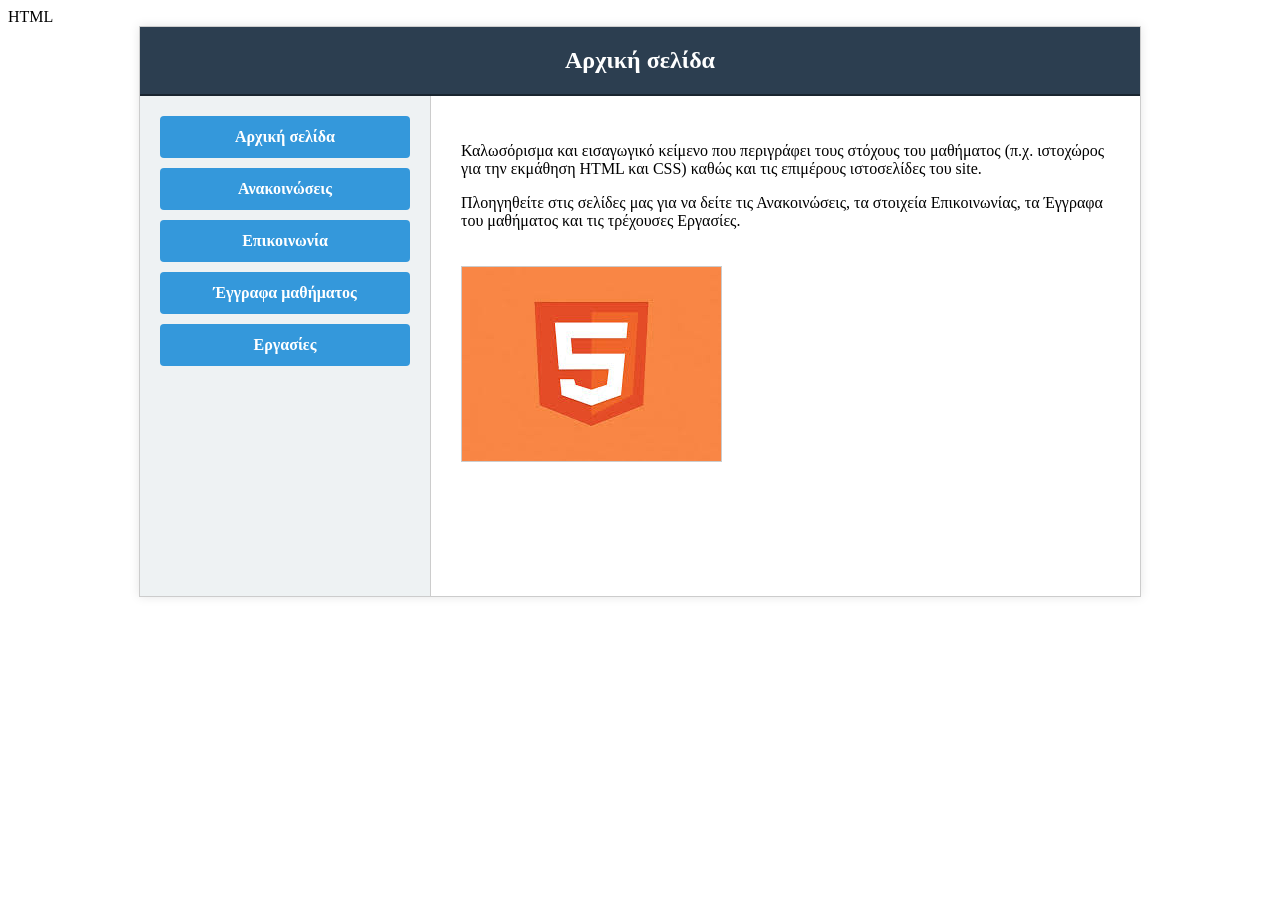
<file: index.html>
HTML
<!DOCTYPE html>
<html lang="el">
<head>
    <meta charset="UTF-8">
    <title>Αρχική σελίδα</title>
    <link rel="stylesheet" href="style.css">
</head>
<body>

<div class="container" id="top">
    <div class="header">
        <h1>Αρχική σελίδα</h1>
    </div>
    
    <div class="main-content">
        <div class="sidebar">
            <a href="index.html" class="menu-btn">Αρχική σελίδα</a>
            <a href="announcement.html" class="menu-btn">Ανακοινώσεις</a>
            <a href="communication.html" class="menu-btn">Επικοινωνία</a>
            <a href="documents.html" class="menu-btn">Έγγραφα μαθήματος</a>
            <a href="homework.html" class="menu-btn">Εργασίες</a>
        </div>
        
        <div class="content">
            <p>Καλωσόρισμα και εισαγωγικό κείμενο που περιγράφει τους στόχους του μαθήματος (π.χ. ιστοχώρος για την εκμάθηση HTML και CSS) καθώς και τις επιμέρους ιστοσελίδες του site.</p>
            <p>Πλοηγηθείτε στις σελίδες μας για να δείτε τις Ανακοινώσεις, τα στοιχεία Επικοινωνίας, τα Έγγραφα του μαθήματος και τις τρέχουσες Εργασίες.</p>
            
            <img src="course_image.jpg" alt="Εισαγωγική Εικόνα Μαθήματος" style="max-width:100%; height:auto; margin-top:20px; border:1px solid #ccc;">
        </div>
    </div>
</div>

</body>
</html>
</file>
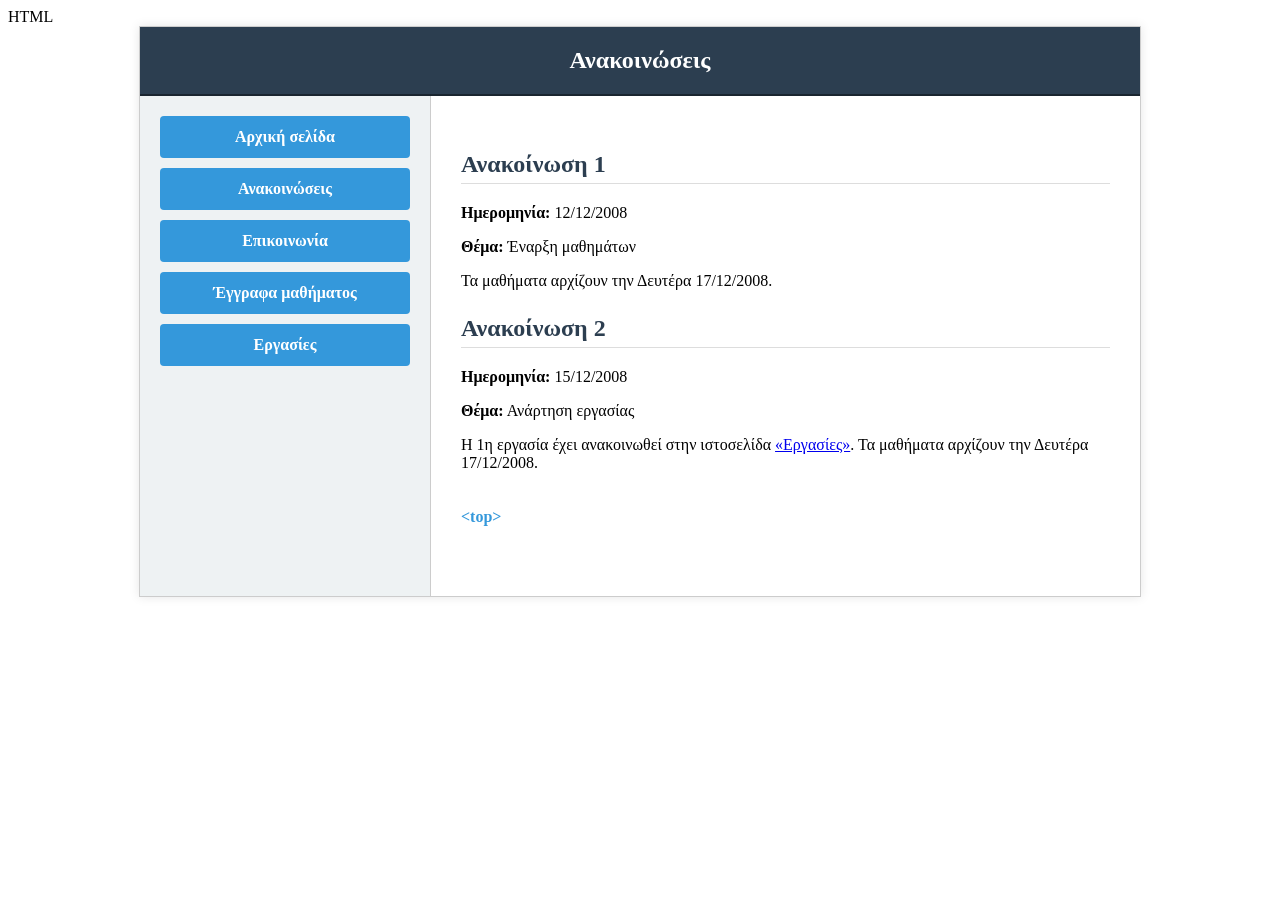
<file: announcement.html>
HTML
<!DOCTYPE html>
<html lang="el">
<head>
    <meta charset="UTF-8">
    <title>Ανακοινώσεις</title>
    <link rel="stylesheet" href="style.css">
</head>
<body>

<div class="container" id="top">
    <div class="header">
        <h1>Ανακοινώσεις</h1>
    </div>
    
    <div class="main-content">
        <div class="sidebar">
            <a href="index.html" class="menu-btn">Αρχική σελίδα</a>
            <a href="announcement.html" class="menu-btn">Ανακοινώσεις</a>
            <a href="communication.html" class="menu-btn">Επικοινωνία</a>
            <a href="documents.html" class="menu-btn">Έγγραφα μαθήματος</a>
            <a href="homework.html" class="menu-btn">Εργασίες</a>
        </div>
        
        <div class="content">
            <h2>Ανακοίνωση 1</h2>
            <p><strong>Ημερομηνία:</strong> 12/12/2008</p>
            <p><strong>Θέμα:</strong> Έναρξη μαθημάτων</p>
            <p>Τα μαθήματα αρχίζουν την Δευτέρα 17/12/2008.</p>
            
            <h2>Ανακοίνωση 2</h2>
            <p><strong>Ημερομηνία:</strong> 15/12/2008</p>
            <p><strong>Θέμα:</strong> Ανάρτηση εργασίας</p>
            <p>Η 1η εργασία έχει ανακοινωθεί στην ιστοσελίδα <a href="homework.html">«Εργασίες»</a>. Τα μαθήματα αρχίζουν την Δευτέρα 17/12/2008.</p>
            
            <a href="#top" class="top-link">&lt;top&gt;</a>
        </div>
    </div>
</div>

</body>
</html>
</file>
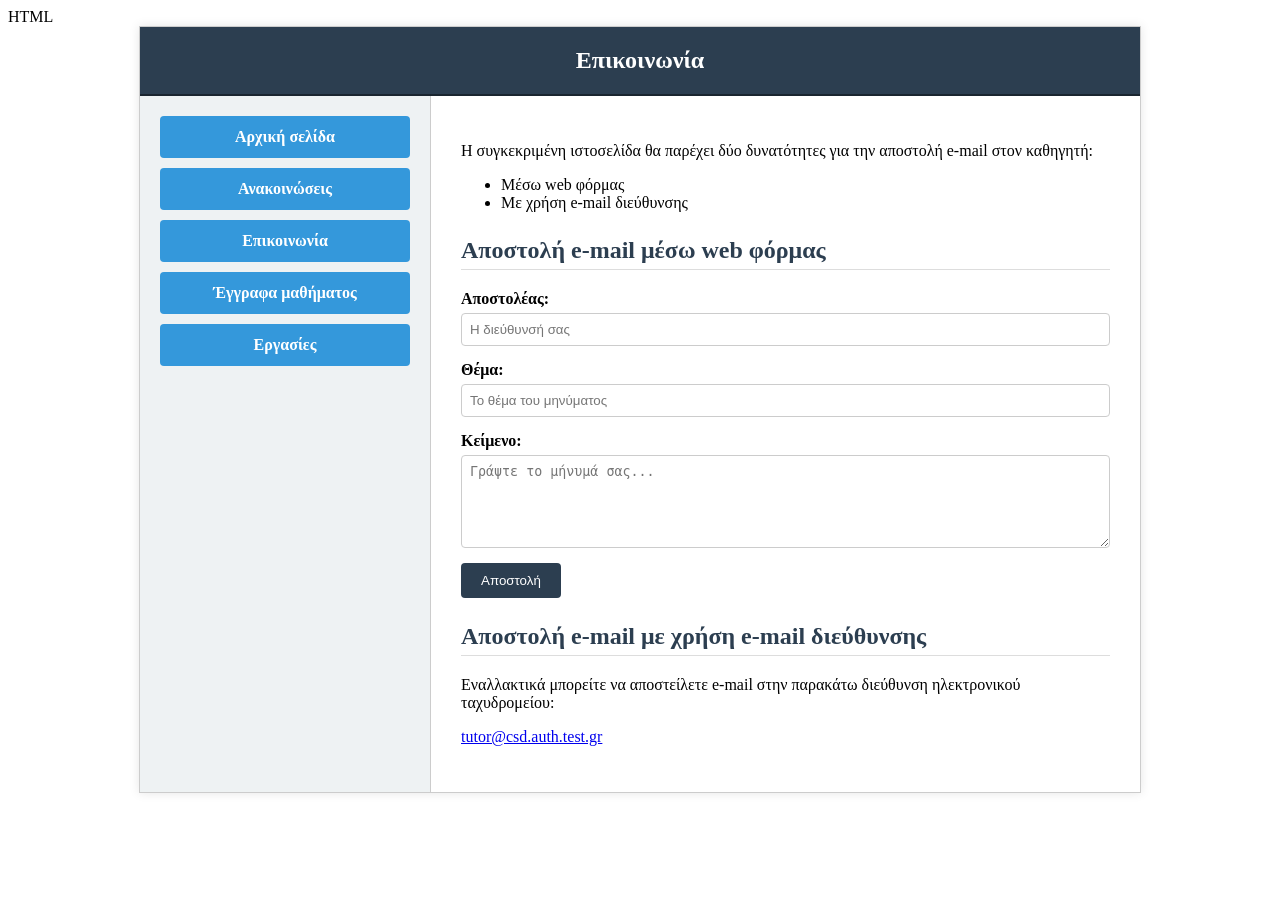
<file: communication.html>
HTML
<!DOCTYPE html>
<html lang="el">
<head>
    <meta charset="UTF-8">
    <title>Επικοινωνία</title>
    <link rel="stylesheet" href="style.css">
</head>
<body>

<div class="container" id="top">
    <div class="header">
        <h1>Επικοινωνία</h1>
    </div>
    
    <div class="main-content">
        <div class="sidebar">
            <a href="index.html" class="menu-btn">Αρχική σελίδα</a>
            <a href="announcement.html" class="menu-btn">Ανακοινώσεις</a>
            <a href="communication.html" class="menu-btn">Επικοινωνία</a>
            <a href="documents.html" class="menu-btn">Έγγραφα μαθήματος</a>
            <a href="homework.html" class="menu-btn">Εργασίες</a>
        </div>
        
        <div class="content">
            <p>Η συγκεκριμένη ιστοσελίδα θα παρέχει δύο δυνατότητες για την αποστολή e-mail στον καθηγητή:</p>
            <ul>
                <li>Μέσω web φόρμας</li>
                <li>Με χρήση e-mail διεύθυνσης</li>
            </ul>
            
            <h2>Αποστολή e-mail μέσω web φόρμας</h2>
            <form action="#" method="post">
                <div class="form-group">
                    <label>Αποστολέας:</label>
                    <input type="email" name="sender" placeholder="Η διεύθυνσή σας">
                </div>
                <div class="form-group">
                    <label>Θέμα:</label>
                    <input type="text" name="subject" placeholder="Το θέμα του μηνύματος">
                </div>
                <div class="form-group">
                    <label>Κείμενο:</label>
                    <textarea name="message" rows="5" placeholder="Γράψτε το μήνυμά σας..."></textarea>
                </div>
                <button type="submit" style="padding: 10px 20px; background-color: #2c3e50; color: white; border: none; border-radius: 4px; cursor: pointer;">Αποστολή</button>
            </form>
            
            <h2>Αποστολή e-mail με χρήση e-mail διεύθυνσης</h2>
            <p>Εναλλακτικά μπορείτε να αποστείλετε e-mail στην παρακάτω διεύθυνση ηλεκτρονικού ταχυδρομείου:</p>
            <p><a href="mailto:tutor@csd.auth.test.gr">tutor@csd.auth.test.gr</a></p>
        </div>
    </div>
</div>

</body>
</html>
</file>
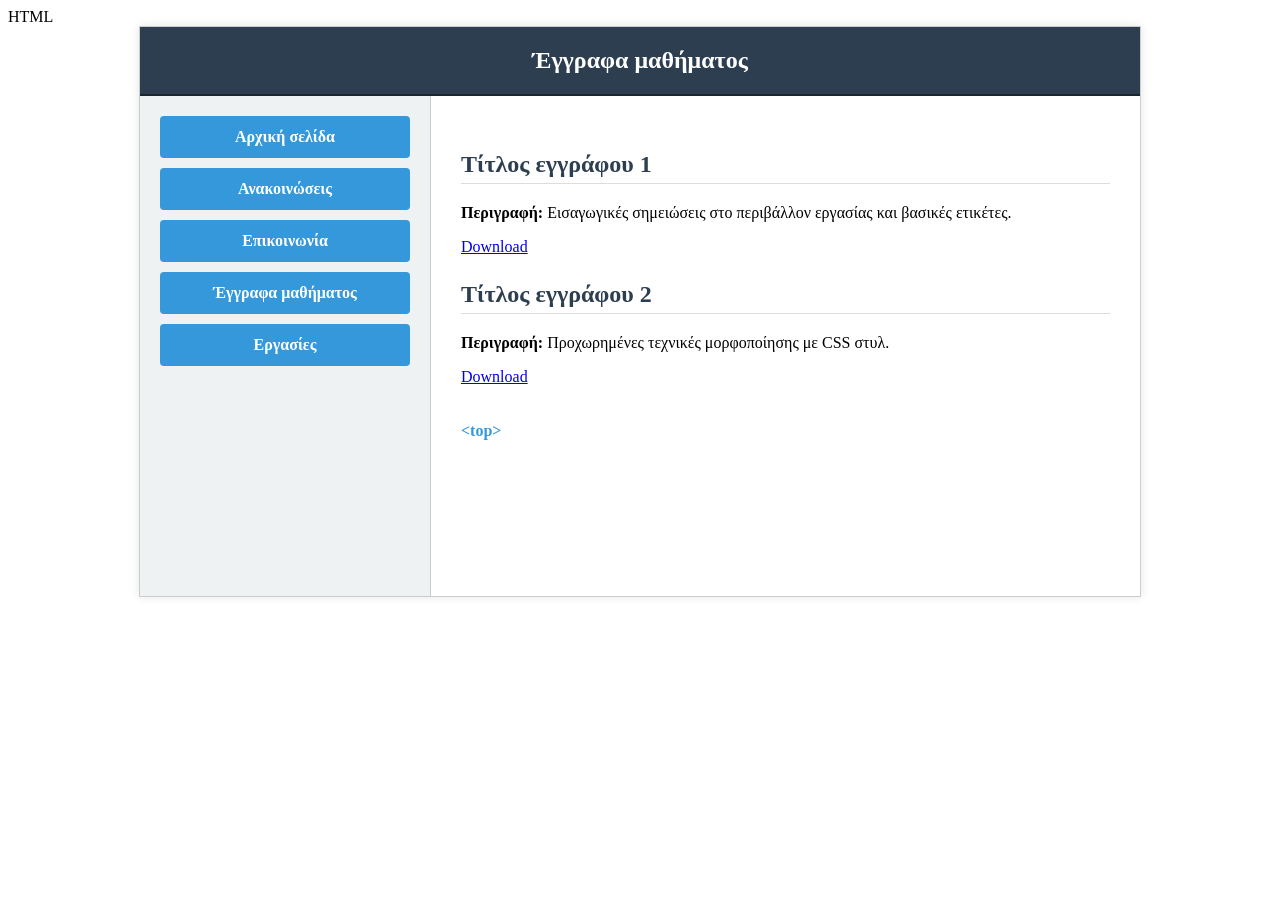
<file: documents.html>
HTML
<!DOCTYPE html>
<html lang="el">
<head>
    <meta charset="UTF-8">
    <title>Έγγραφα μαθήματος</title>
    <link rel="stylesheet" href="style.css">
</head>
<body>

<div class="container" id="top">
    <div class="header">
        <h1>Έγγραφα μαθήματος</h1>
    </div>
    
    <div class="main-content">
        <div class="sidebar">
            <a href="index.html" class="menu-btn">Αρχική σελίδα</a>
            <a href="announcement.html" class="menu-btn">Ανακοινώσεις</a>
            <a href="communication.html" class="menu-btn">Επικοινωνία</a>
            <a href="documents.html" class="menu-btn">Έγγραφα μαθήματος</a>
            <a href="homework.html" class="menu-btn">Εργασίες</a>
        </div>
        
        <div class="content">
            <h2>Τίτλος εγγράφου 1</h2>
            <p><strong>Περιγραφή:</strong> Εισαγωγικές σημειώσεις στο περιβάλλον εργασίας και βασικές ετικέτες.</p>
            <p><a href="file1.doc" download>Download</a></p>
            
            <h2>Τίτλος εγγράφου 2</h2>
            <p><strong>Περιγραφή:</strong> Προχωρημένες τεχνικές μορφοποίησης με CSS στυλ.</p>
            <p><a href="file2.doc" download>Download</a></p>
            
            <a href="#top" class="top-link">&lt;top&gt;</a>
        </div>
    </div>
</div>

</body>
</html>
</file>
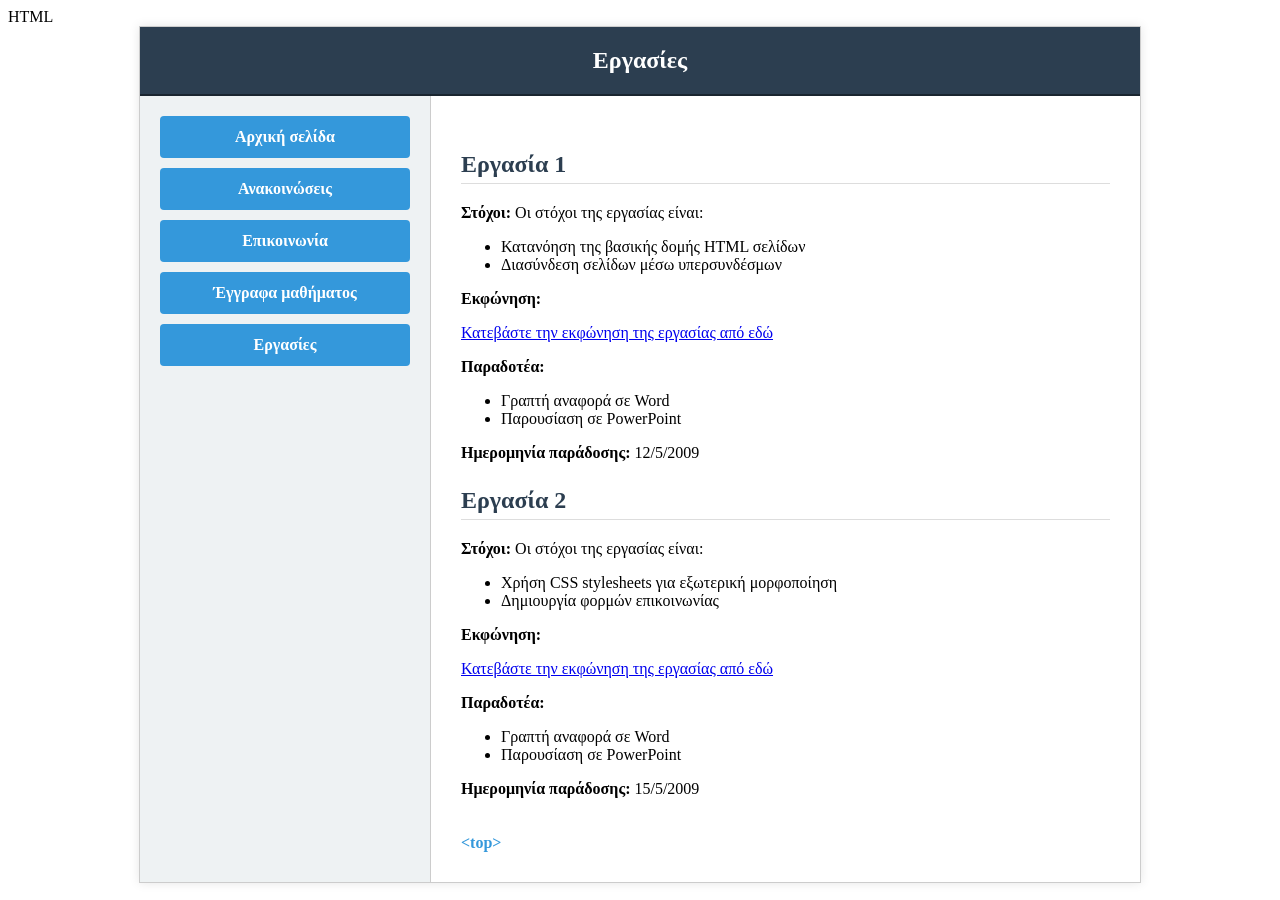
<file: homework.html>
HTML
<!DOCTYPE html>
<html lang="el">
<head>
    <meta charset="UTF-8">
    <title>Εργασίες</title>
    <link rel="stylesheet" href="style.css">
</head>
<body>

<div class="container" id="top">
    <div class="header">
        <h1>Εργασίες</h1>
    </div>
    
    <div class="main-content">
        <div class="sidebar">
            <a href="index.html" class="menu-btn">Αρχική σελίδα</a>
            <a href="announcement.html" class="menu-btn">Ανακοινώσεις</a>
            <a href="communication.html" class="menu-btn">Επικοινωνία</a>
            <a href="documents.html" class="menu-btn">Έγγραφα μαθήματος</a>
            <a href="homework.html" class="menu-btn">Εργασίες</a>
        </div>
        
        <div class="content">
            <h2>Εργασία 1</h2>
            <p><strong>Στόχοι:</strong> Οι στόχοι της εργασίας είναι:</p>
            <ul>
                <li>Κατανόηση της βασικής δομής HTML σελίδων</li>
                <li>Διασύνδεση σελίδων μέσω υπερσυνδέσμων</li>
            </ul>
            <p><strong>Εκφώνηση:</strong></p>
            <p><a href="ergasia1.doc" download>Κατεβάστε την εκφώνηση της εργασίας από εδώ</a></p>
            <p><strong>Παραδοτέα:</strong></p>
            <ul>
                <li>Γραπτή αναφορά σε Word</li>
                <li>Παρουσίαση σε PowerPoint</li>
            </ul>
            <p><strong>Ημερομηνία παράδοσης:</strong> 12/5/2009</p>
            
            <h2>Εργασία 2</h2>
            <p><strong>Στόχοι:</strong> Οι στόχοι της εργασίας είναι:</p>
            <ul>
                <li>Χρήση CSS stylesheets για εξωτερική μορφοποίηση</li>
                <li>Δημιουργία φορμών επικοινωνίας</li>
            </ul>
            <p><strong>Εκφώνηση:</strong></p>
            <p><a href="ergasia2.doc" download>Κατεβάστε την εκφώνηση της εργασίας από εδώ</a></p>
            <p><strong>Παραδοτέα:</strong></p>
            <ul>
                <li>Γραπτή αναφορά σε Word</li>
                <li>Παρουσίαση σε PowerPoint</li>
            </ul>
            <p><strong>Ημερομηνία παράδοσης:</strong> 15/5/2009</p>
            
            <a href="#top" class="top-link">&lt;top&gt;</a>
        </div>
    </div>
</div>

</body>
</html>
</file>
<file: style.css>
CSS
/* Γενικές ρυθμίσεις ιστοχώρου */
body {
    font-family: Arial, sans-serif;
    background-color: #f4f7f6; /* Χρώμα φόντου της επιλογής μας */
    margin: 20px;
    color: #333;
}

/* Κεντρικό container */
.container {
    width: 1000px;
    margin: 0 auto;
    background-color: #ffffff;
    border: 1px solid #ccc;
    box-shadow: 0 0 10px rgba(0,0,0,0.1);
}

/* Επικεφαλίδα / Τίτλος */
.header {
    background-color: #2c3e50;
    color: white;
    padding: 20px;
    text-align: center;
    border-bottom: 2px solid #1a252f;
}

.header h1 {
    margin: 0;
    font-size: 24px;
}

/* Κυρίως τμήμα (Μενού + Περιεχόμενο) */
.main-content {
    display: flex; /* Δημιουργία split-screen δομής */
    min-height: 500px;
}

/* Αριστερό Μενού Πλοήγησης */
.sidebar {
    width: 250px;
    background-color: #eef2f3;
    padding: 20px;
    border-right: 1px solid #ccc;
}

/* Στυλ για τα κουμπιά πλοήγησης (Σημείωση 1) */
.menu-btn {
    display: block;
    background-color: #3498db;
    color: white;
    text-align: center;
    padding: 12px;
    margin-bottom: 10px;
    text-decoration: none;
    border-radius: 4px;
    font-weight: bold;
    transition: background 0.3s;
}

.menu-btn:hover {
    background-color: #2980b9;
}

/* Δεξί τμήμα: Περιεχόμενα Σελίδας */
.content {
    flex: 1;
    padding: 30px;
    position: relative;
}

/* Μορφοποίηση Επικεφαλίδων h2 */
h2 {
    color: #2c3e50;
    border-bottom: 1px solid #ddd;
    padding-bottom: 5px;
    margin-top: 25px;
}

/* Φόρμες και Λίστες */
.form-group {
    margin-bottom: 15px;
}

.form-group label {
    display: block;
    margin-bottom: 5px;
    font-weight: bold;
}

.form-group input, .form-group textarea {
    width: 100%;
    padding: 8px;
    border: 1px solid #ccc;
    border-radius: 4px;
}

.top-link {
    display: inline-block;
    margin-top: 20px;
    color: #3498db;
    text-decoration: none;
    font-weight: bold;
}
</file>
